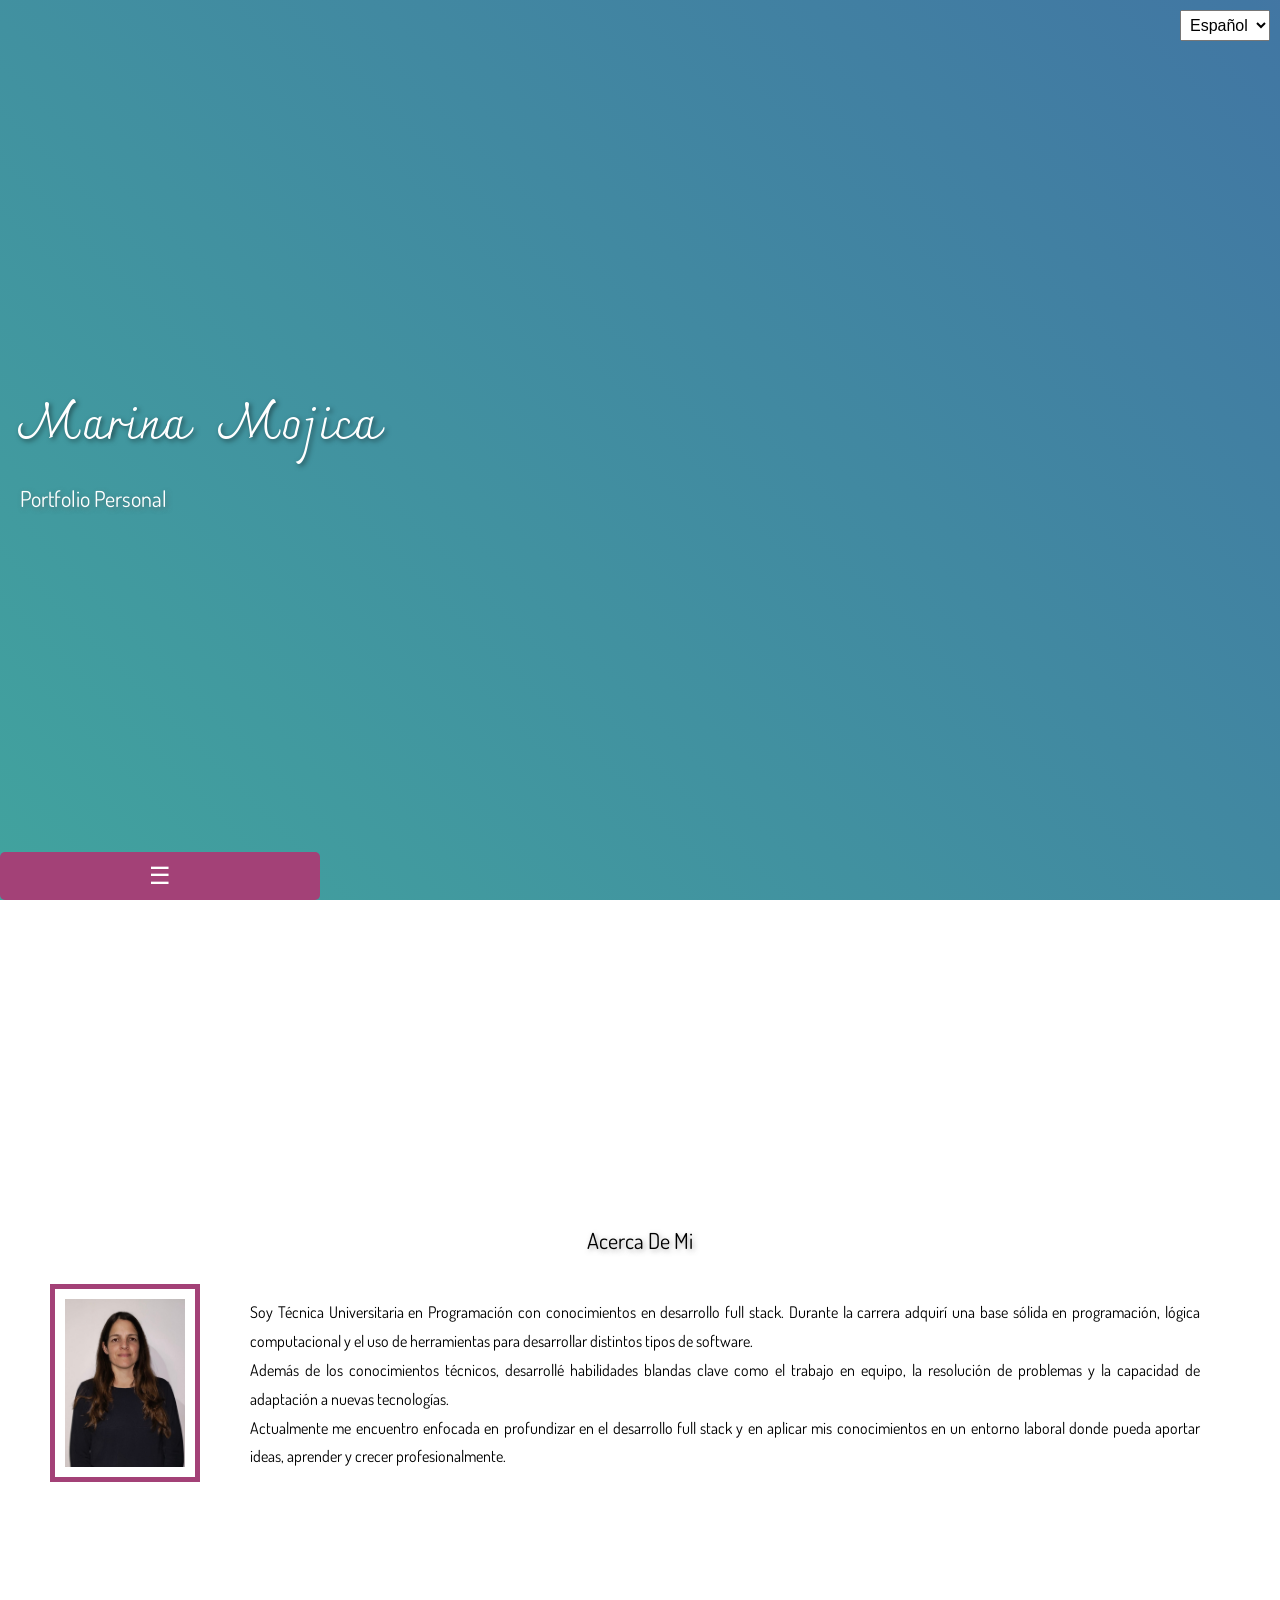
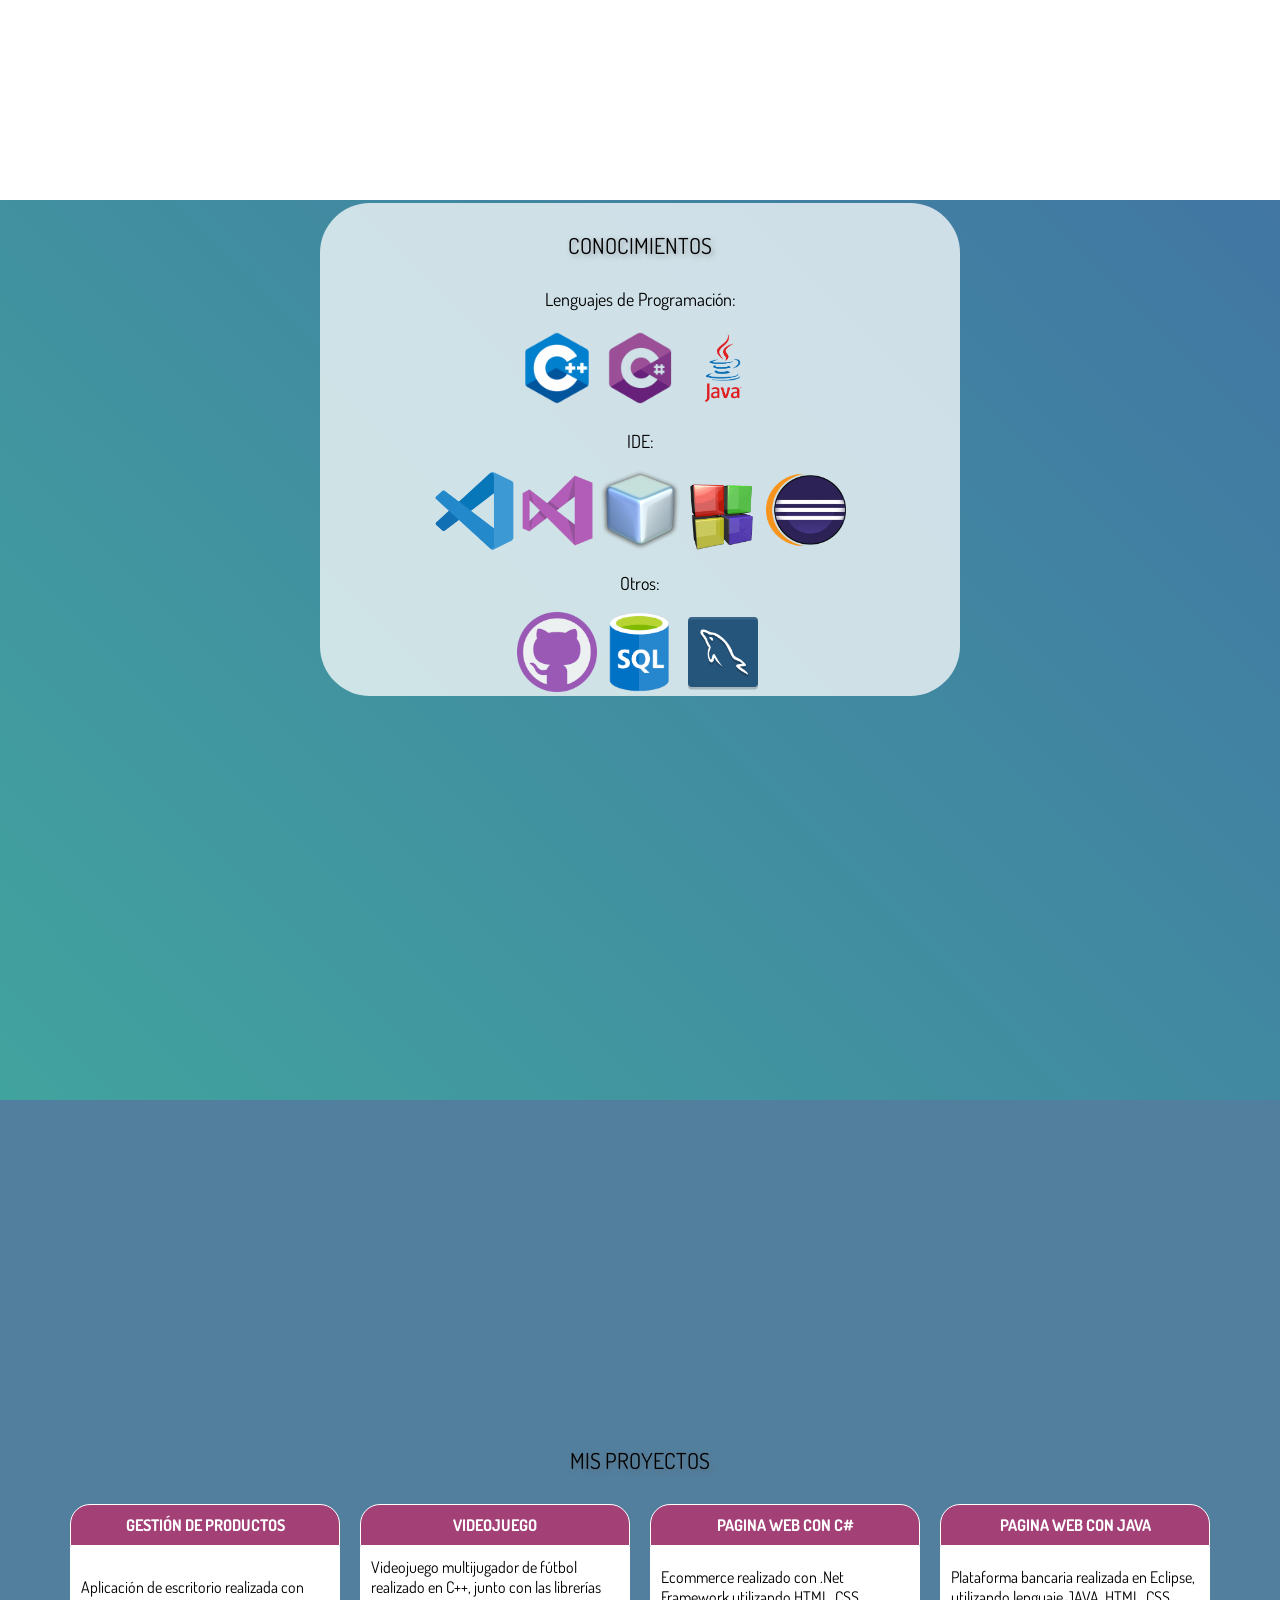
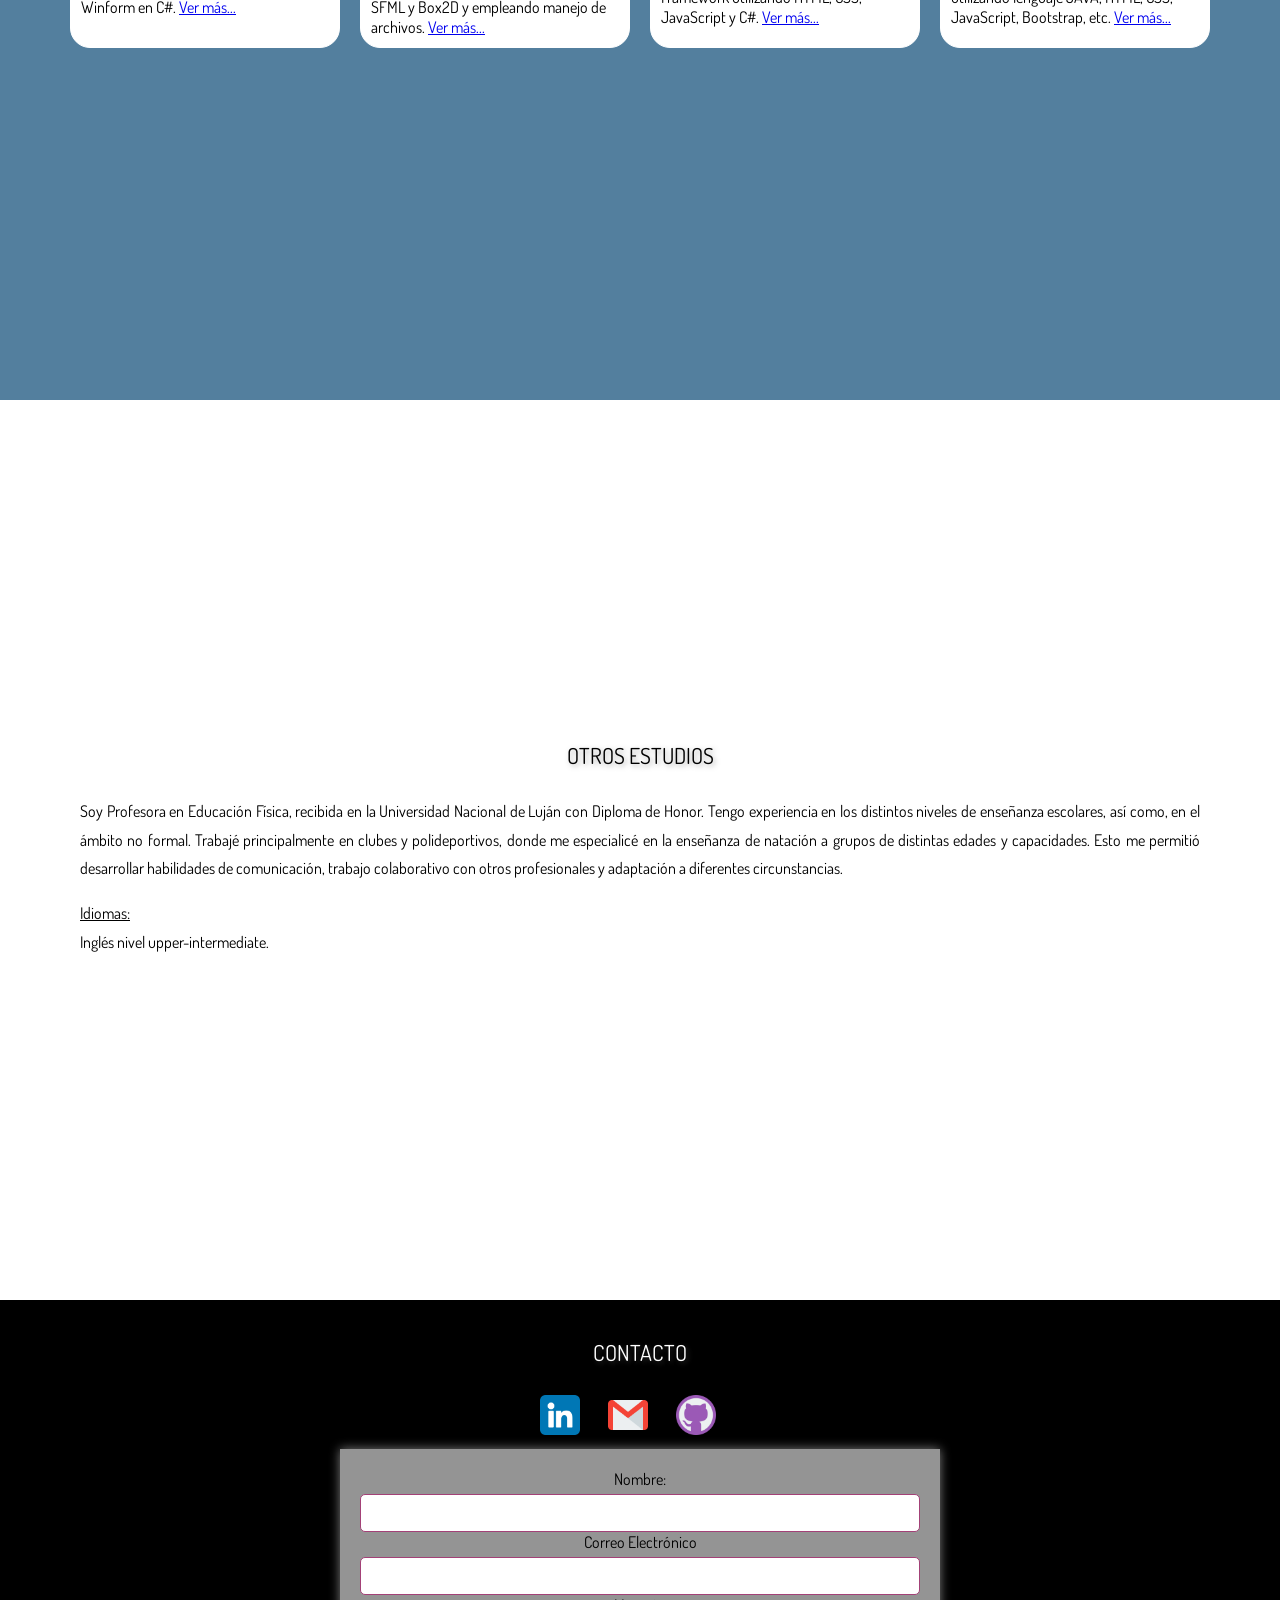
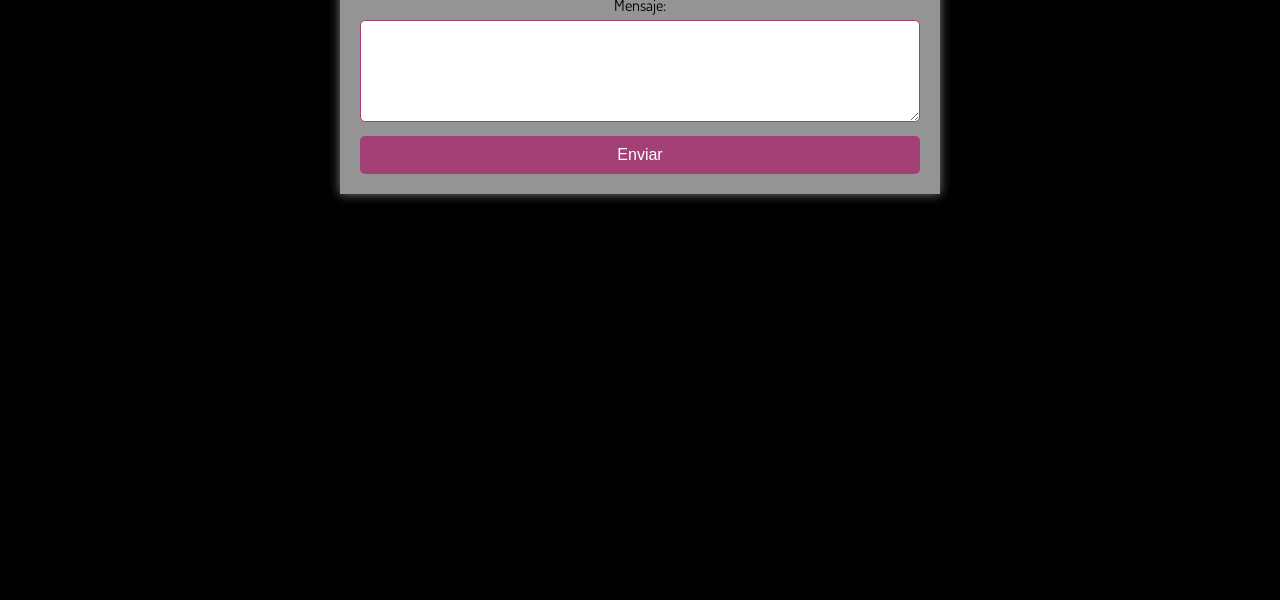
<file: index.html>
<!DOCTYPE html>
<html lang="es">
<head>
    <meta charset="UTF-8">
    <meta name="viewport" content="width=device-width, initial-scale=1.0">
    <title>Mi Portfolio</title>
    <link rel="stylesheet" href="estilos.css">
    <link rel="preconnect" href="https://fonts.googleapis.com">
    <link rel="preconnect" href="https://fonts.gstatic.com" crossorigin>
    <link href="https://fonts.googleapis.com/css2?family=Charmonman:wght@400;700&display=swap&family=Dosis:wght@200..800&display=swap" rel="stylesheet">
</head>
<body>
    <header>
        <section class="FondoMovimiento presentacion">
            <select id="languageSwitcher">
                <option value="es">Español</option>
                <option value="en">English</option>
              </select>
            <h1>
                Marina Mojica              
            </h1>
            <h2 class="subtitulo" data-es="Portfolio Personal" data-en="Personal Portfolio">Portfolio Personal </h2>
        </section>
       
        <nav class="navbar">
            <button class="menu-btn" onclick="toggleMenu()">☰</button>
            <ul id="menu">
              <li><a href="#AcercaDeMi" data-es="Acerca De Mi" data-en="About Me">Acerca De Mi</a></li>
              <li><a href="#Conocimientos" data-es="Conocimientos" data-en="Skills">Conocimientos</a></li>
              <li><a href="#MisProyectos" data-es="Mis Proyectos" data-en="My Projects">Mis Proyectos</a></li>
              <li><a href="#OtrosEstudios" data-es="Otros Estudios" data-en="Other Studies">Otros Estudios</a></li>
              <li><a href="#Contacto" data-es="Contacto" data-en="Contact">Contacto</a></li>
            </ul>
          </nav>
    </header>
    <main>
        <section id="AcercaDeMi" class="sBlanco">
             <h2 data-es="Acerca De Mi" data-en="About Me">
                 ACERCA DE MI
            </h2>
            <div class="SobreMi">
                <div>
                    <img class="fotoPerfil" src="FotoPerfil.jpg" alt="FotoMarina">
                </div>
                <div>
                    <p data-es="Soy Técnica Universitaria en Programación con conocimientos en desarrollo full stack. Durante la carrera adquirí una base sólida en programación, lógica computacional y 
                        el uso de herramientas para desarrollar distintos tipos de software.<br>
                        Además de los conocimientos técnicos, desarrollé habilidades blandas clave como el trabajo en equipo, la resolución de problemas y la capacidad de adaptación a nuevas tecnologías.<br>
                        Actualmente me encuentro enfocada en profundizar en el desarrollo full stack y en aplicar mis conocimientos en un entorno laboral donde pueda aportar ideas, aprender y crecer profesionalmente."
                        data-en="I am a University Technician in Programming with knowledge in full-stack development. During my studies, I acquired a solid foundation in programming, computational logic, and the use 
                        of tools to develop different types of software.<br>
                        In addition to technical knowledge, I developed key soft skills such as teamwork, problem-solving, and adaptability to new technologies.<br>
                        Currently, I am focused on deepening my skills in full-stack development and applying my knowledge in a work environment where I can contribute ideas, learn, and grow professionally.">                     
                        Soy Técnica Universitaria en Programación con conocimientos en desarrollo full stack. Durante la carrera adquirí una base sólida en programación, lógica computacional y 
                        el uso de herramientas para desarrollar distintos tipos de software.<br>
                        Además de los conocimientos técnicos, desarrollé habilidades blandas clave como el trabajo en equipo, la resolución de problemas y la capacidad de adaptación a nuevas tecnologías.<br>
                        Actualmente me encuentro enfocada en profundizar en el desarrollo full stack y en aplicar mis conocimientos en un entorno laboral donde pueda aportar ideas, aprender y crecer profesionalmente."
                    </p>
                </div> 
            </div>         
        </section>
        <section id="Conocimientos" class="FondoMovimiento alinear">
                <div class="contenedorConocimientos">
                    <h2 data-es="CONOCIMIENTOS" data-en="Skills">
                        CONOCIMIENTOS
                    </h2>
                    <h3 data-es="Lenguajes de Programación:" data-en="Programming Languages:">
                        Lenguajes de Programación: 
                    </h3>
                    <div class="iconosConocimientos">
                        <img src="cplusplus.png" alt="cplusplus" title="C++">
                        <img src="csharp.png" alt="csharp" title="C#">
                        <img src="java.png" alt="java" title="Java">
                    </div>
                    <h3>
                        IDE:
                    </h3>
                    <div class="iconosConocimientos">
                        <img src="vscode.png" alt="vscode" title="Visual Studio Code">
                        <img src="vscommunity.png" alt="vscommunity" title="Visual Studio Community">
                        <img src="netbeans.png" alt="Netbeans" title="Net Beans">
                        <img src="Codeblocks.png" alt="Codeblocks" title="CodeBlocks">
                        <img src="eclipse.png" alt="Eclipse" title="Eclipse">
                    </div>
                    <h3 data-es="Otros: " data-en="Others: ">
                        Otros:
                    </h3>
                    <div class="iconosConocimientos">
                        <img src="github.png" alt="github" title="GitHub">
                        <img src="SQL.png" alt="SQL" title="SQL Server">
                        <img src="mySQL.png" alt="mySQL" title="mySQL">
                    </div>
                </div>                      
        </section>
        <section id="MisProyectos" class="sMisProyectos">
                <h2 data-es="MIS PROYECTOS" data-en="MY PROJECTS">
                    MIS PROYECTOS
                </h2>
                <div class="ContenedorTablaProyectos">
                <table class="tablaProyectos">
                    <thead>
                        <tr>
                            <th id="1" data-es="GESTIÓN DE PRODUCTOS" data-en="PRODUCT MANAGEMENT">GESTIÓN DE PRODUCTOS</th>
                            <th id="2" data-es="VIDEOJUEGO" data-en="VIDEO GAME">VIDEOJUEGO</th>
                            <th id="3" data-es="PAGINA WEB CON C#" data-en="WEB PAGE">PAGINA WEB CON C#</th>
                            <th id="4" data-es="PAGINA WEB CON JAVA" data-en="WEB PAGE">PAGINA WEB CON JAVA</th>
                        </tr>
                    </thead>      
                    <tbody>
                        <tr>
                            <td headers="1" data-field="Gestión de Productos">
                                <span
                                    data-es='Aplicación de escritorio realizada con Winform en C#. <a href="https://github.com/marinamjk/tp-winform-equipo-15B" target="_blank">Ver más...</a>' 
                                    data-en='Desktop application developed with WinForms in C#. <a href="https://github.com/marinamjk/tp-winform-equipo-15B" target="_blank">See more...</a>'>
                                    Aplicación de escritorio realizada con Winform en C#. 
                                    <a href="https://github.com/marinamjk/tp-winform-equipo-15B" target="_blank">Ver más...</a>
                                </span>
                           
                            </td>
                            <td headers="2" data-field="Cabezones">
                                <span 
                                    data-es='Videojuego multijugador de fútbol realizado en C++, junto con las librerías SFML y Box2D y empleando manejo de archivos. <a href="https://github.com/BILBODEVE/Cabezones" target="_blank">Ver más...</a>' 
                                    data-en='Multiplayer soccer video game developed in C++ using SFML and Box2D libraries, with file handling. <a href="https://github.com/BILBODEVE/Cabezones" target="_blank">See more...</a>'>
                                    Videojuego multijugador de fútbol realizado en C++, junto con las librerías SFML y Box2D y empleando manejo de archivos.
                                    <a href="https://github.com/BILBODEVE/Cabezones" target="_blank">Ver más...</a>
                              </span> 
                            </td>
                            <td headers="3" data-field="Página Web con C#">
                                <span 
                                    data-es='Ecommerce realizado con .Net Framework utilizando HTML, CSS, JavaScript y C#. <a href="https://github.com/marinamjk/TP-Cuatrimestral-Equipo-15B" target="_blank">Ver más...</a>' 
                                    data-en='E-commerce built with .Net Framework using HTML, CSS, JavaScript, and C#. <a href="https://github.com/marinamjk/TP-Cuatrimestral-Equipo-15B" target="_blank">See more...</a>'>
                                    Ecommerce realizado con .Net Framework utilizando HTML, CSS, JavaScript y C#. 
                                    <a href="https://github.com/marinamjk/TP-Cuatrimestral-Equipo-15B" target="_blank">Ver más...</a>
                                </span>
                            </td>
                            <td headers="4" data-field="Página Web con JAVA">
                                <span 
                                    data-es='Plataforma bancaria realizada en Eclipse, utilizando lenguaje JAVA, HTML, CSS, JavaScript, Bootstrap, etc. <a href="https://github.com/sebaberti/TPINT_GRUPO_6_LAB4" target="_blank">Ver más...</a>' 
                                    data-en='Banking platform built in Eclipse, using JAVA, HTML, CSS, JavaScript, Bootstrap, etc. <a href="https://github.com/sebaberti/TPINT_GRUPO_6_LAB4" target="_blank">See more...</a>'>
                                    Plataforma bancaria realizada en Eclipse, utilizando lenguaje JAVA, HTML, CSS, JavaScript, Bootstrap, etc.
                                    <a href="https://github.com/marinamjk/TP-Cuatrimestral-Equipo-15B" target="_blank">Ver más...</a>
                                </span>
                            </td>
                        </tr>
                    </tbody>
                </table>
                </div>            
        </section>
        <section id="OtrosEstudios" class="sBlanco">
            <h2 data-es="OTROS ESTUDIOS"
                data-en="Others Studies">
                OTROS ESTUDIOS
            </h2>
            <p
                data-es="Soy Profesora en Educación Física, recibida en la Universidad Nacional de Luján con Diploma de Honor. Tengo experiencia en los distintos niveles de enseñanza escolares, así como, en el ámbito no formal. Trabajé principalmente en clubes y polideportivos, donde me especialicé en la enseñanza de natación a grupos
                de distintas edades y capacidades. Esto me permitió desarrollar habilidades de comunicación, trabajo colaborativo con otros profesionales y adaptación a diferentes circunstancias."
                data-en="I am a Physical Education teacher, graduated with honors from the National University of Luján. I have experience teaching at all school levels as well as in non-formal settings. I mainly worked in sports clubs and community centers, where I specialized in teaching swimming to groups of various ages and abilities. 
                This allowed me to develop communication skills, collaborate with other professionals and adapt to different circumstances.">
                Soy Profesora en Educación Física, recibida en la Universidad Nacional de Luján con Diploma de Honor. Tengo experiencia en los distintos niveles de enseñanza escolares, así como, en el ámbito no formal. Trabajé principalmente en clubes y polideportivos, donde me especialicé en la enseñanza de natación a grupos
                de distintas edades y capacidades. Esto me permitió desarrollar habilidades sociales, manejo de grupos y adaptación a diferentes circunstancias.
            </p>
            <div>
                <p 
                data-es='<span style="text-decoration: underline;">Idiomas:</span> <br>Inglés nivel upper-intermediate.' 
                data-en='<span style="text-decoration: underline;">Languages:</span> <br>Upper-intermediate level English.'>
                <span style="text-decoration: underline;">Idiomas:</span> <br>
                Inglés nivel upper-intermediate.
              </p>
            </div>         
        </section>
    </main>
    <footer id="Contacto">
        <h2 class="fteBlanco" 
            data-es="CONTACTO"
            data-en="CONTACT">
            CONTACTO
        </h2>
        <div>
            <a href="https://www.linkedin.com/in/marina-m-mojica/" target="_blank"><img class="iconosContacto" src="linkedin.png" alt="Linkedin"></a>
            <a href="https://mail.google.com/mail/?view=cm&fs=1&to=marinamjk@gmail.com" target="_blank"><img class="iconosContacto" src="gmail.png" alt="Gmail"></a>
            <a href="https://github.com/marinamjk" target="_blank"><img class="iconosContacto" src="github.png" alt="Github"></a>
        </div>
            <div class="contenedorFormulario">
                <form id="form" action="https://formspree.io/f/mdknrzov" method="POST">
                    <div class="form-group">
                        <label for="name" data-es="Nombre:" data-en="Name:">Nombre:</label>
                        <input type="text" id="name" name="name" required>
                    </div>
                    <div class="form-group">
                        <label for="email" data-es="Correo Electrónico" data-en="Email:">Correo Electrónico:</label>
                        <input type="email" id="email" name="email" required>
                    </div>
                    <div class="form-group">
                        <label for="message" data-es="Mensaje:" data-en="Message:">Mensaje:</label>
                        <textarea id="message" name="message" rows="5" required></textarea>
                    </div>
                    <button type="submit" data-es="Enviar" data-en="Submit">Enviar</button>
                </form>
            </div>
        </form>     
    </footer>
    <script src="codigo.js"></script>
    <script src="scriptIdioma.js"></script>
</body>
</html>
</file>
<file: estilos.css>
*{
 box-sizing: border-box;   
}

body, html {
    font-family: "Dosis", serif;
    font-optical-sizing: none;
    font-weight: 400;
    font-style: normal;
    margin: 0;
    padding: 0;
    scroll-behavior: smooth;
}

#languageSwitcher {
    position: absolute;
    top: 10px;
    right: 10px;
    z-index: 1000;
    padding: 5px;
    font-size: 1rem;
  }

h1{
    font-family: "Charmonman", serif;
    font-weight: 400;
    font-style: normal;
    font-size: 50px;
    text-shadow: 2px 2px 5px rgba(0, 0, 0, 0.5);
    color: rgb(255, 255, 255) ;
    text-align: left;
    word-spacing: 20px;
    margin: 0px 20px;
}

.subtitulo{
    font-size: 22px;
    text-align: left;
    margin: 0px 20px;
    color: white;
    text-shadow: 2px 2px 5px rgba(94, 94, 94, 0.5);
}

.presentacion{
    display: flex;
    flex-direction: column;
    justify-content: center;
    align-items: flex-start;
}

h2{
    font-size: 22px;
    text-shadow: 2px 2px 5px rgba(94, 94, 94, 0.5);
    color: #000000;
    font-weight: normal;
    text-align: center;
    padding-top: 10px;
    padding-bottom: 10px;
    box-sizing: border-box;
}

h3{
    font-size: 18px;
    font-weight: normal;
    color: black;
    text-align: center;
}

p{
    font-size: 16px;
    color: black;
    text-align: justify;
    line-height: 1.8;
    letter-spacing: 2;
    box-sizing: border-box;
    padding-left: 30px;
    padding-right: 30px;
}

.navbar {
    position: fixed; 
    display: flex;
    align-items: center;
    bottom: 0;      
    left: 0;
    width: 100%;
    z-index: 1000;
  }
  
.navbar ul {
    margin: 0;
    padding: 0;
    list-style-type: none;
    width: 100%;
    display: flex;
    justify-content: center;
    background-color: #333;
}

.navbar li {
    margin: 0 15px;
}
  
.navbar a {
    text-decoration: none;
    color: white;
    padding: 15px;
    display: block;
}

.navbar a:hover {
    background-color: #555; 
}

#menu{
    visibility: collapse;
    display: none;
}

.menu-btn {
    background: none;
    border: none;
    color: white;
    font-size: 24px;
    cursor: pointer;
    display: flex;
    width: 25%;
    justify-content: center;
    visibility: visible;
    margin: 0px;
    background-color: #a34177;
}

.show-menu {
    display: flex !important;
    visibility: visible !important;
}

section{
    min-height: 100vh;
    height: auto;
    width: 100%;
    padding-right: 50px;
    padding-left: 50px;
    padding-top: 5px;
    padding-bottom: 20px;
    align-content: center;
    box-sizing: border-box;
}

.sBlanco{
    background-color: white;
}

.sMisProyectos{
    background-color: #537f9e
}

.fteBlanco{
    color: rgb(255, 255, 255);
}

img{
    width: 80px;
    height: auto;
}

.iconosContacto{
    width: 40px;
    height: auto;
    margin-right: 25px;
    box-sizing: border-box;
}

header{
    height: 100vh;
    width: 100%;
    box-sizing: border-box;
    text-align: center;
    margin:0;
}

footer{
    background-color: black;
    text-align: center;
    min-height: 100vh;
    height: auto;
    width: 100%;
    padding-top: 10px;
    padding-bottom: 35px;
    box-sizing: border-box;
}

.SobreMi{
    display: flex;
    gap: 20px;
    flex-wrap: nowrap;
    align-items: center;
}

.fotoPerfil{
    width: 150px;
    height: auto;
    padding: 10px;
    border:#a34177;
    border-width: 5px;
    border-style:solid;
}

.FondoMovimiento{
    height: 100%;
    width: 100%;
    background-position: center;
    background:linear-gradient(45deg, #41a39e,#4177a3,#9e41a3,#a34177,#ffffff);
    background-size: 600%;
    animation: gradientShift 15s ease infinite;
    margin: 0;
    padding: 0;
    box-sizing: border-box;
}

@keyframes gradientShift{
    0%{
        background-position: 0%.0%;
    }
    50%{
        background-position: 100%.100%
    }
    100%{
        background-position: 0%.0%;
    }
}

.contenedorConocimientos{
    background-color: rgba(255, 255, 255, 0.75);
    flex-basis: 50vw;
    height: 100%;
    border-radius: 50px;
    margin: 3px 0px;
    padding: 0;
    box-sizing: border-box;
}

.alinear{
    display: flex;
    justify-content: center;
    text-align: center;
    align-content: flex-start;
    align-items: center;
    box-sizing: border-box;
    flex-wrap: wrap;

}

.tablaProyectos{
    width: 100%;
    margin: 20px auto;
    border-collapse: separate;
    border-spacing: 20px 0px;
    table-layout: auto;
}

.tablaProyectos th{
    border: 1px solid #ffffff;
    color: #ffffff;
    background-color: #a34177;
    border-top-right-radius: 20px;
    border-top-left-radius: 20px;
    padding: 10px;
    text-align: center;
}

.tablaProyectos td {
    border: 1px solid #ffffff;
    padding: 10px;
    background-color: #ffffff;
    border-bottom-right-radius: 20px;
    border-bottom-left-radius: 20px;
    color: rgb(0, 0, 0);
    text-align: left;
    width: 20%;
}

.contenedorFormulario {
    max-width: 600px;
    margin: 10px auto;
    background-color: #949494;
    padding: 20px;
    box-shadow: 0 0 10px rgba(147, 147, 147, 0.852);
    box-sizing: border-box;
}

.form-group {
    margin-bottom: 0px;
    box-sizing: border-box;
}

label {
    display: block;
    margin-bottom: 5px;
    box-sizing: border-box;
}

input[type="text"], input[type="email"], textarea {
    width: 100%;
    padding: 10px;
    border: 1px solid #a34177;
    border-radius: 5px;
    font-size: 14px;
    box-sizing: border-box;
}

textarea {
    resize: vertical;
}

button {
    display: block;
    width: 100%;
    padding: 10px;
    margin-top: 10px;
    margin-bottom: 0px;
    background-color: #a34177 ;
    color: white;
    border: none;
    border-radius: 5px;
    font-size: 16px;
    cursor: pointer;
    box-sizing: border-box;
}

button:hover {
    background-color: #a8a8a8;
}


@media (max-width: 480px) {
    h1 {
        font-size: 36px;
    }

    .subtitulo {
        font-size: 22px;
    }

    p {
        font-size: 20px;
        padding: 20px;
        margin: 20px;
    }

    .navbar{
        width: 100vw;
        height: auto;
        align-items: flex-end;
    }
    
    .navbar ul {
        transition: max-height 0.3s ease-in-out;
        flex-direction: column;
        text-align: center;
        overflow: auto;
    }

    .navbar li {
        margin: 0px 0;
    }

    .contenedorFormulario {
        width: 90%;
        padding: 10px;
        align-content: flex-start;
    }

    .iconosContacto {
        width: 30px;
        margin-right: 15px;
    }

    .SobreMi{
        display: flex;
        gap: 0px;
        flex-wrap: nowrap;
        flex-direction: column;
        justify-content: center;
        align-items: center;
    }
    
    .fotoPerfil{
        flex-basis: 30vw;
        justify-content: center;
    }

    .contenedorConocimientos{
        flex-basis: 80vw;
        border-radius: 20px;
        margin: 12px 12px;
        padding: 5px 5px;
        box-sizing: border-box;
        justify-content: center;
        align-content: flex-start;
    }

    .iconosConocimientos{
        display: flex;
        flex-basis: 100%;
        flex-wrap: nowrap;
        justify-content: center;
    }

    .iconosConocimientos img{
        flex: 0 1 auto;
    }

    section {
        padding: 0px 0px;
        margin: 0px 0px;
        height: auto;
        min-height: 100vh;
        overflow: auto;
        box-sizing: border-box;
        align-content: flex-start;
    }  

    .ContenedorTablaProyectos{
        display: flex;
        justify-content: center;
        align-content: space-around;
    }

    .tablaProyectos{
        width: calc(100%-24px);
        margin: 12px 12px;
        border-collapse: separate;
        border-spacing: 0px 5px;
        table-layout: fixed;
        box-sizing: border-box;
    }

    .tablaProyectos thead{
        display: none;
        box-sizing: border-box;
    }

    .tablaProyectos tbody td{
        display: flex;
        justify-content: space-between;      
        text-align: left;
        white-space: normal;
        word-wrap: break-word;
        overflow-wrap: break-word; 
        box-sizing: border-box;
    }

    .tablaProyectos tbody td::before{
        content: attr(data-field);
        justify-content: space-between;       
        font-weight: bold;
        color: black;
        padding: 0;
        margin: 0;
        text-align: left; 
        flex: 1;
        overflow: hidden;
        box-sizing: border-box;
    }

    .tablaProyectos tbody td span{
        flex: 2;        
        box-sizing: border-box;
    }

    .tablaProyectos th, td{
        border-spacing: 0px;
        margin: 5px;
        padding: 5px;
        box-sizing: border-box;
    }

    .tablaProyectos td {
        transition: background-color 0.3s ease;
        width: inherit;
        box-sizing: border-box;
    }
    
    .tablaProyectos td:hover {
        background: radial-gradient(ellipse farthest-corner, white, rgb(185, 185, 185));
    }
    
    .show-menu {
        max-height: 300px;
    }

    .menu-btn{
        align-self: flex-end;
    }
}

@media (max-width: 768px) {
    h1 {
        font-size: 40px;
    }

    .subtitulo {
        font-size: 24px;
    }

    p {
        font-size: 20px;
        padding: 20px;
        margin: 20px;
    }

    .navbar{
        width: 100vw;
        height: auto;
        align-items: flex-end;
    }
    
    .navbar ul {
        transition: max-height 0.3s ease-in-out;
        flex-direction: column;
        text-align: center;
        overflow: auto;
    }

    .navbar li {
        margin: 0px 0;
    }

    .contenedorFormulario {
        width: 90%;
        padding: 10px;
        align-content: flex-start;
    }

    .iconosContacto {
        width: 30px;
        margin-right: 15px;
    }

    .SobreMi{
        display: flex;
        gap: 0px;
        flex-wrap: nowrap;
        justify-content: center;
        align-items: center;
        flex-direction: column;
    }
    
    .fotoPerfil{
        flex-basis: 30vw;
        justify-content: center;
    }

    section {
        padding: 0px 0px;
        margin: 0px 0px;
        height: auto;
        min-height: 100vh;
        overflow: auto; 
        box-sizing: border-box;
        align-content: flex-start;
    }

    .contenedorConocimientos{
        flex-basis: 80vw;
        border-radius: 20px;
        margin: 12px 12px;
        padding: 5px 5px;
        box-sizing: border-box;
        justify-content: center;
        align-content: flex-start;
    }

    .iconosConocimientos{
        display: flex;
        flex-basis: 100%;
        flex-wrap: nowrap;
        justify-content: center;
    }

    .iconosConocimientos img{
        flex: 0 1 auto;
    }

    .ContenedorTablaProyectos{
        display: flex;
        justify-content: center;
        align-content: space-between;
    }

    .tablaProyectos{
        width: calc(100%-24px);
        margin: 12px 12px;
        border-collapse: separate;
        border-spacing: 0px 5px;
        table-layout: fixed;
        box-sizing: border-box;
    }

    .tablaProyectos thead{
        display: none;
        box-sizing: border-box;
    }

    .tablaProyectos tbody td{
        display: flex;
        justify-content: space-between;      
        text-align: left;
        white-space: normal;
        word-wrap: break-word;
        overflow-wrap: break-word; 
        box-sizing: border-box;
    }

    .tablaProyectos tbody td::before{
        content: attr(data-field);
        justify-content: space-between;       
        font-weight: bold;
        color: black;
        padding: 0;
        margin: 0;
        text-align: left; 
        flex: 1;
        overflow: hidden;
        box-sizing: border-box;
    }

    .tablaProyectos tbody td span{
        flex: 2;        
        box-sizing: border-box;
    }

    .tablaProyectos th, td{
        border-spacing: 0px;
        margin: 5px;
        padding: 5px;
        box-sizing: border-box;
    }

    .tablaProyectos td {
        transition: background-color 0.3s ease;
        width: inherit;
        box-sizing: border-box;
    }
    
    .tablaProyectos td:hover {
        background: radial-gradient(ellipse farthest-corner, white, rgb(185, 185, 185));
    }
    
    .show-menu {
        max-height: 300px;
    }

    .menu-btn{
        align-self: flex-end;
    }
}
/*
@media (max-width: 1024px){
    h1{
        font-size: 24px;
        text-align: center;
    }

    .subtitulo{
        font-size: 18px;
        text-align: center;
    }

    p{
        padding-left: 15px;
        padding-right: 15px;
        font-size: 14px;
    }

    .tablaProyectos{
        border-spacing: 5px 0px;
    }

    .tablaProyectos tbody th{
        padding: 10px;
        width: 100%;
    }
    
    .tablaProyectos tbody td {
        padding: 10px;
        width: 100%;
    }

    .fotoPerfil{
        width: 50%;
    }

    .contenedorConocimientos {
        border-radius: 10px;
        width: 80%;
    }
}
</file>
